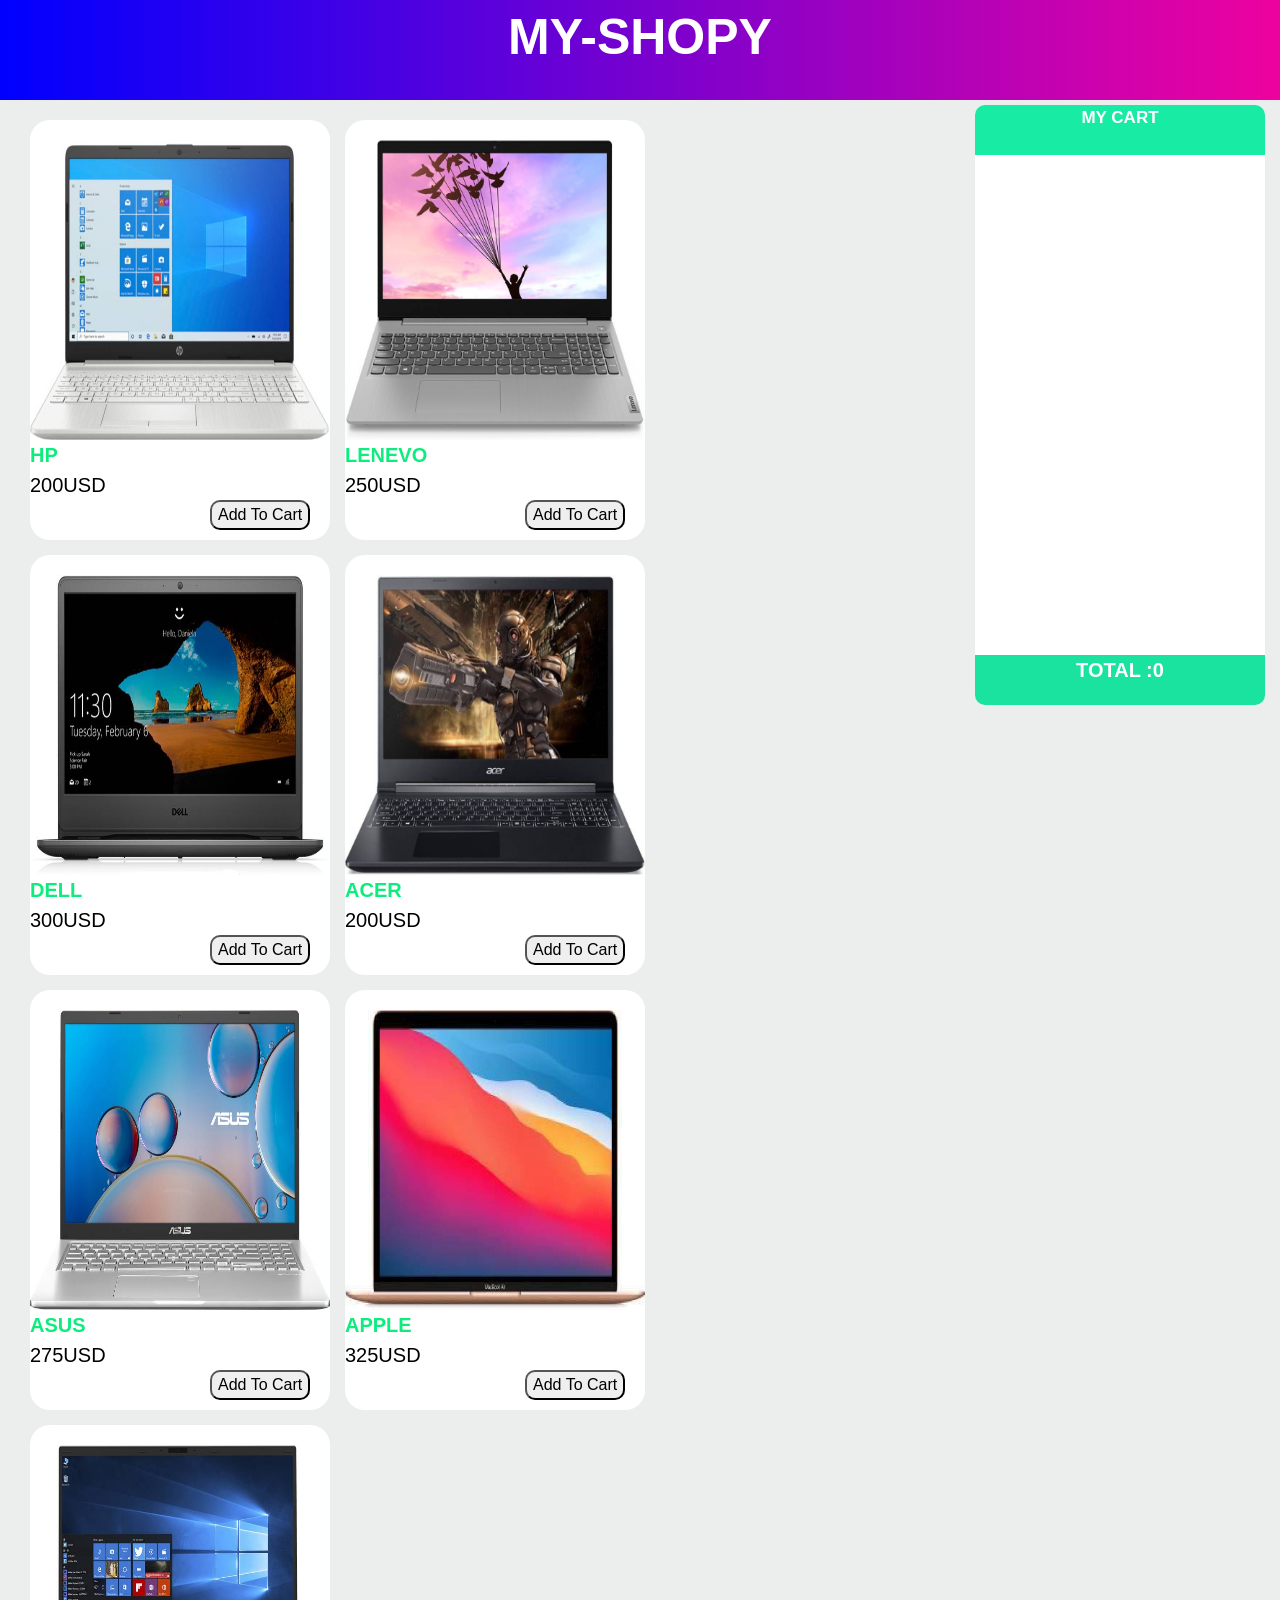
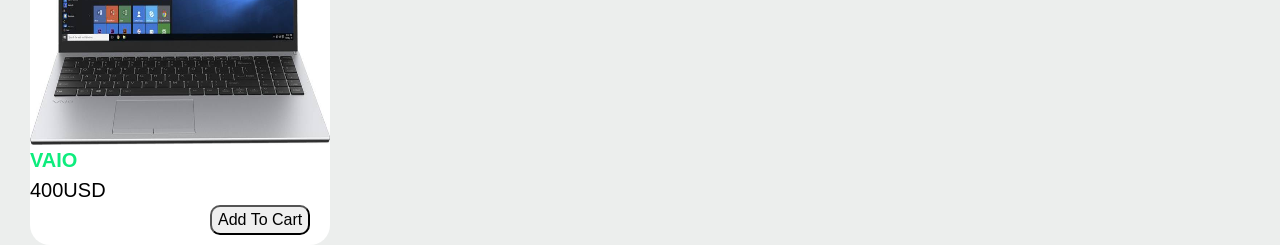
<file: index.html>
<!DOCTYPE html>
<html lang="en">

<head>
    <meta charset="UTF-8">
    <meta http-equiv="X-UA-Compatible" content="IE=edge">
    <meta name="viewport" content="width=device-width, initial-scale=1.0">
    <title>Document</title>
    <link rel="stylesheet" href="https://cdn.jsdelivr.net/npm/bootstrap@4.6.1/dist/css/bootstrap.min.css"
        integrity="sha384-zCbKRCUGaJDkqS1kPbPd7TveP5iyJE0EjAuZQTgFLD2ylzuqKfdKlfG/eSrtxUkn" crossorigin="anonymous">
    <style>
        body {
            background-color: rgb(236, 238, 237);
        }

        .col-12 {
            text-align: center;
            height: 100px;
            background-image: linear-gradient(to right, blue, rgb(238, 2, 159));
            color: white;
            font-size: 50px;
            font-weight: bold;

        }

        .col-md-9 {

            background-color: rgb(236, 238, 237);
            margin-top: 5px;
            display: flex;
            flex-direction: row;
            flex-wrap: wrap;
        }

        .col-md-3 {
            position: -webkit-sticky;
            position: sticky;
            top: 0;
            text-align: center;
            height: 600px;
            background-color: rgb(236, 238, 237);
            margin-top: 5px;
        }

        .box1 {
            background-color: white;
            height: 420px;
            width: 300px;

            margin-left: 15px;
            margin-top: 15px;
            border-radius: 20px;
        }

        #product {
            background-color: white;
            color: rgb(14, 236, 125);
            font-size: 20px;
            font-weight: bold;
        }

        #price {
            background-color: white;
            font-size: 20px;
            font-weight: normal;
            color: black;

        }

        .buttons {

            margin-left: 180px;
            border-radius: 10px;
            color: black;


        }

        #image1 {
            margin-top: 20px;
        }

        #head {
            background-color: rgb(23, 235, 164);
            height: 50px;
            color: white;
            font-size: 17px;
            font-weight: bold;
            border-top-left-radius: 10px;
            border-top-right-radius: 10px;
        }

        #addtocart {
            background-color: white;
            height: 500px;
            border-color: black;
        }

        #total {
            background-color: rgb(26, 226, 159);
            height: 50px;
            color: white;
            font-size: 20px;
            font-weight: bolder;
            border-bottom-left-radius: 10px;
            border-bottom-right-radius: 10px;
        }

        .pops {
            background-color: rgb(222, 243, 126);
            height: 60px;
            margin-top: 5px;
            text-align: left;
            color: rgb(8, 2, 2);
            font-size: 15px;
            font-weight: bold;
        }

        .finals {   
            background-color: red;
            margin-left: 90%;
            margin-top: 0px;
            font-size: 20px;
            margin-bottom: 10px;
            font-weight: bolder;
        }
    </style>
</head>

<body>
    <div class="container-fluid">
        <div class="row">
            <div class="col-12">MY-SHOPY</div>
        </div>
    </div>
    <div class="container-fluid">
        <div class="row">
            <div class="col-md-9" id="box">



            </div>
            <div class="col-md-3">
                <div id="head">MY CART</div>
                <div id="addtocart"></div>
                <div id="total">TOTAL :0</div>
            </div>
        </div>
    </div>

    <script>
        var count = 0;
        var products = ["HP", "LENEVO", "DELL", "ACER", "ASUS", "APPLE", "VAIO"]
        var images = ["1.jpeg", "2.jpeg", "3.jpeg", "4.jpeg", "5.jpeg", "6.jpeg", "7.jpeg"]
        var prices = [200, 250, 300, 200, 275, 325, 400, 350]
        for (i = 0; i < 7; i++) {
            var data = document.createElement("div")

            data.setAttribute("class", "box1")
            var image = document.createElement("img")
            image.setAttribute("src", images[i])
            image.setAttribute("width", "300px")
            image.setAttribute("height", "300px")
            image.setAttribute("id", "image1")
            data.appendChild(image)

            var product = document.createElement("div")
            product.innerText = products[i];
            product.setAttribute("id", "product")
            data.appendChild(product)

            var price = document.createElement("div")
            price.innerText = prices[i] + "USD";
            price.setAttribute("id", "price")
            data.appendChild(price)

            var buttons = document.createElement("button")
            buttons.innerText = "Add To Cart";
            buttons.setAttribute("id", i)
            buttons.setAttribute("class", "buttons")
            buttons.addEventListener("click", function () {
                this.disabled = "true";

                var cart = document.createElement("div")
                cart.innerText = products[this.id] + " " + prices[this.id];

                cart.setAttribute("class", "pops")
                cart.setAttribute("id", prices[this.id])
                addtocart.appendChild(cart)
                count = count + prices[this.id];
                var buttonbox = document.createElement("div")
                cart.appendChild(buttonbox)

                var final = document.createElement("button")
                final.innerText = 'x';
                final.setAttribute("class", "finals")
                final.setAttribute("id", this.id)
                final.addEventListener("click", function () {

                    document.getElementById(this.id).disabled = false;
                    cart.style.display = "none"

                    document.getElementById("total").innerHTML = "TOTAL :" + (count = count - prices[this.id]);
                })
                buttonbox.appendChild(final)
                document.getElementById("total").innerHTML = "TOTAL :" + count;
            })
            data.appendChild(buttons)
            box.appendChild(data)

        }
    </script>


</body>

</html>
</file>
